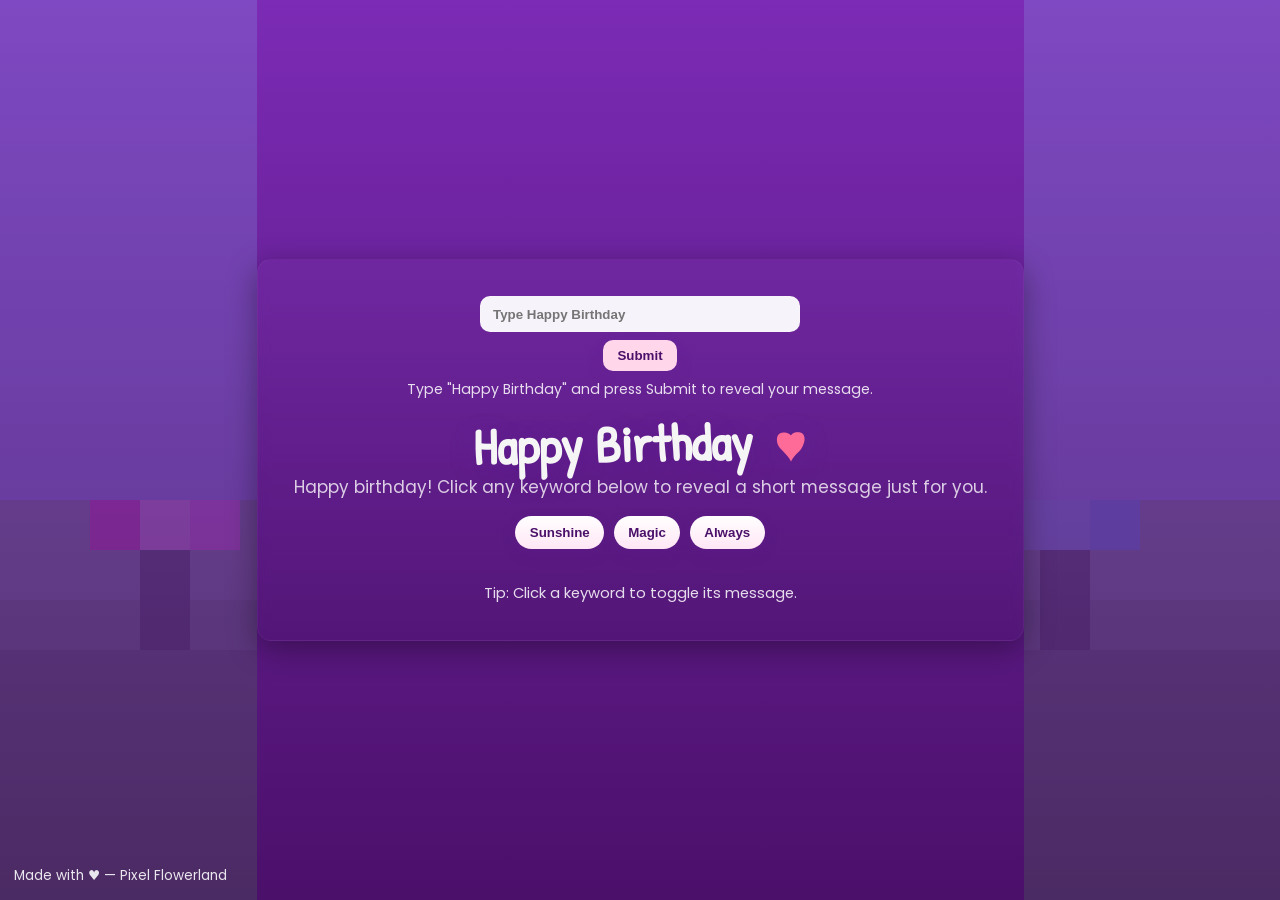
<file: Bee_rthdayGift/index.html>
<!doctype html>
<html lang="en">
<head>
    <meta charset="utf-8" />
    <meta name="viewport" content="width=device-width,initial-scale=1" />
    <title>Made for you only</title>
    <link rel="stylesheet" href="style.css">
    <link href="https://fonts.googleapis.com/css2?family=Patrick+Hand&family=Poppins:wght@400;600;700&display=swap" rel="stylesheet">
</head>
<body>

    <!-- monthsary tip moved into the date prompt area so it appears under the input -->

    <!-- Pixelated flowerland SVG background (small viewBox scaled up -> pixelated look) -->
    <div id="bg" aria-hidden="true">
        <svg viewBox="0 0 32 18" preserveAspectRatio="xMidYMid slice" xmlns="http://www.w3.org/2000/svg">
            <!-- sky -->
            <rect width="32" height="18" fill="#8fd3ff"/>
            <!-- distant hills -->
            <rect x="0" y="10" width="32" height="8" fill="#7bd389"/>
            <rect x="0" y="12" width="32" height="6" fill="#67c46a"/>
            <!-- ground layer (pixel rows) -->
            <rect x="0" y="13" width="32" height="5" fill="#4ea44a"/>

            <!-- simple pixel flowers (each flower built from small rects to keep pixel look) -->
            <!-- Flower 1 -->
            <rect x="6" y="11" width="1" height="2" fill="#2d7a2f"/>
            <rect x="5" y="10" width="1" height="1" fill="#ff5fb6"/>
            <rect x="6" y="10" width="1" height="1" fill="#ffd6ea"/>
            <rect x="7" y="10" width="1" height="1" fill="#ff9fe6"/>

            <!-- Flower 2 -->
            <rect x="14" y="11" width="1" height="2" fill="#2d7a2f"/>
            <rect x="13" y="10" width="1" height="1" fill="#fff28a"/>
            <rect x="14" y="10" width="1" height="1" fill="#ffd36a"/>
            <rect x="15" y="10" width="1" height="1" fill="#ffb86a"/>

            <!-- Flower 3 cluster -->
            <rect x="24" y="11" width="1" height="2" fill="#2d7a2f"/>
            <rect x="23" y="10" width="1" height="1" fill="#8ae6ff"/>
            <rect x="24" y="10" width="1" height="1" fill="#7fe9ff"/>
            <rect x="25" y="10" width="1" height="1" fill="#5cd6ff"/>

            <!-- tiny decorative pixels -->
            <rect x="2" y="12" width="1" height="1" fill="#6fbf5f"/>
            <rect x="29" y="12" width="1" height="1" fill="#6fbf5f"/>
        </svg>
    </div>

    <main class="wrap">
        <div class="date-prompt" aria-live="polite">
            <label for="dateInput" class="visually-hidden">Type Happy Birthday to reveal the message</label>
            <input id="dateInput" type="text" placeholder="Type Happy Birthday" aria-label="Type Happy Birthday" />
            <button id="dateSubmit" class="date-btn">Submit</button>
            <div class="date-hint">Type "Happy Birthday" and press Submit to reveal your message.</div>
        </div>
        <h1>Happy Birthday <span class="heart" aria-hidden="true">♥</span></h1>
        <p class="lead">Happy birthday! Click any keyword below to reveal a short message just for you.</p>

        <div class="keywords" role="list">
            <button class="keyword" data-message="You brought light to my darkest day — your smile is my sunshine." aria-expanded="false">Sunshine</button>
            <button class="keyword" data-message="You make ordinary moments feel magical. Happy Birthday, love!" aria-expanded="false">Magic</button>
            <button class="keyword" data-message="Every day with you is my favorite day. Thank you for being you." aria-expanded="false">Always</button>
        </div>

        <div id="pop" class="popup" aria-live="polite"></div>

        <div class="hint">Tip: Click a keyword to toggle its message.</div>
    </main>

    <footer>Made with ♥ — Pixel Flowerland</footer>

    <script>
        (function(){
            const buttons = document.querySelectorAll('.keyword');
            const popup = document.getElementById('pop');
            const dateInput = document.getElementById('dateInput');
            const dateSubmit = document.getElementById('dateSubmit');
            const datePrompt = document.querySelector('.date-prompt');

            function closePopup(){
                popup.classList.remove('open');
                popup.innerHTML = '';
                buttons.forEach(b=>b.setAttribute('aria-expanded','false'));
            }

            function showMessage(html){
                popup.innerHTML = html;
                requestAnimationFrame(()=> popup.classList.add('open'));
                buttons.forEach(b=>b.setAttribute('aria-expanded','false'));
            }

            function rephraseMessage(text){
                // energetic paraphrase for the special message (single rephrased output)
                return ("Happy Birthday!\n\nHey Bee!! Today is YOUR day — thank you for being so incredibly kind and full of light. It feels like we've known each other forever, and your silly, playful side (even when you tease Bear) makes me laugh and love you more. Your upbeat, brave spirit even in tough times is one of the things I admire most. You are my sunshine, my answered prayer, and I can't wait for the future we'll build together. Distance can't dim this — celebrate big today, enjoy every moment, and know I'm cheering for you! ♥")
                    .replace(/\n/g,'<br>');
            }

            function showMessageVariants(originalHtml, originalText){
                const rephrased = rephraseMessage(originalText);
                // Build a small selector + copy area inside popup
                const container = document.createElement('div');
                container.innerHTML = `
                    <div class="message-select">
                        <select id="variantSelect" aria-label="Choose message variant">
                            <option value="original">Original</option>
                            <option value="rephrased">Rephrased</option>
                        </select>
                        <button id="copyMsg" class="copy-btn">Copy</button>
                    </div>
                    <div class="message-body" id="messageBody">${originalHtml}</div>
                `;
                popup.innerHTML = '';
                popup.appendChild(container);
                requestAnimationFrame(()=> popup.classList.add('open'));
                buttons.forEach(b=>b.setAttribute('aria-expanded','false'));

                const select = popup.querySelector('#variantSelect');
                const body = popup.querySelector('#messageBody');
                const copyBtn = popup.querySelector('#copyMsg');

                function setVariant(v){
                    if(v === 'original') body.innerHTML = originalHtml;
                    else body.innerHTML = rephrased;
                }
                setVariant('original');
                select.addEventListener('change', ()=> setVariant(select.value));
                copyBtn.addEventListener('click', ()=>{
                    const text = (select.value === 'original') ? originalText : rephrased.replace(/<br>/g,'\n');
                    if(navigator.clipboard && navigator.clipboard.writeText){
                        navigator.clipboard.writeText(text).then(()=>{
                            copyBtn.textContent = 'Copied!';
                            setTimeout(()=> copyBtn.textContent = 'Copy',1200);
                        }).catch(()=>{ copyBtn.textContent = 'Copy'; });
                    } else {
                        // fallback: select the body text
                        const range = document.createRange();
                        range.selectNodeContents(body);
                        const sel = window.getSelection(); sel.removeAllRanges(); sel.addRange(range);
                        try{ document.execCommand('copy'); copyBtn.textContent = 'Copied!'; setTimeout(()=> copyBtn.textContent = 'Copy',1200); }catch(e){}
                        sel.removeAllRanges();
                    }
                });
            }

            // small confetti launcher
            function launchConfetti(){
                const colors = ['#ffd6ea','#fff28a','#8ae6ff','#ffb86a','#7fe9ff','#ffd36a'];
                const count = 28;
                for(let i=0;i<count;i++){
                    const el = document.createElement('div');
                    el.className = 'confetti-piece';
                    const left = Math.random()*100;
                    const size = 8 + Math.random()*12;
                    el.style.left = left + '%';
                    el.style.width = size+'px';
                    el.style.height = (size*0.6)+'px';
                    el.style.background = colors[Math.floor(Math.random()*colors.length)];
                    el.style.transform = 'rotate('+ (Math.random()*360) +'deg)';
                    el.style.animationDelay = (Math.random()*0.5)+'s';
                    el.style.opacity = 0.95;
                    document.body.appendChild(el);
                    // remove after animation
                    setTimeout(()=> el.remove(),4200);
                }
            }

            // input submit handler: trigger when user types "Happy Birthday"
            if(dateSubmit){
                dateSubmit.addEventListener('click', ()=>{
                    const value = (dateInput.value || '').trim();
                    console.log('Input submit:', value);
                    const normalized = value.replace(/^"|"$/g,'').replace(/^'|'$/g,'').trim().toLowerCase();
                    const containsHappy = normalized.includes('happy');
                    const containsBirthday = normalized.includes('birthday');
                    const isMatch = (normalized === 'happy birthday') || (containsHappy && containsBirthday);
                    if(isMatch){
                        // use the exact original message you provided (preserve heading + paragraph)
                        const originalText = "Hi Bee!\n\nFirst of all, thank you so much for being nice with me. I have never felt that you're a stranger ever since as if I know you already, we talked like we have known each other for years even though sometimes Bee is silly that you bully Bear tho it is a funny side of you love. You being jolly and gullible at all times even if you are in a tough situation is one of your greatest strenght and I adore it Bee. Bee, you're one of my answered prayers, my sunshince, and my greatest strenght. Someday we will build our future and family together love, right now we just have to endure the distance between us but it will not waver my love for you. Bee, Happy birthday! Enjoy your day to the fullest";
                        const originalHtml = '<h2>Hi Bee!</h2><p>'+originalText.replace(/\n\n/,'</p><p>')+'</p>';
                        // render inline under the input (not in the popup)
                        (function renderInline(){
                            // remove any existing inline container
                            const existing = document.querySelector('.inline-variant');
                            if(existing) existing.remove();
                            const container = document.createElement('div');
                            container.className = 'inline-variant';
                            const rephrased = rephraseMessage(originalText);
                            container.innerHTML = `
                                <div class="message-body energetic">${rephrased}</div>
                            `;
                            // insert after the date prompt
                            if(datePrompt && datePrompt.parentNode){
                                datePrompt.parentNode.insertBefore(container, datePrompt.nextSibling);
                            } else {
                                document.querySelector('main.wrap').appendChild(container);
                            }
                            // scroll into view
                            try{ container.scrollIntoView({behavior:'smooth',block:'center'}); }catch(e){}
                        })();
                        // launch confetti for celebration
                        try{ launchConfetti(); }catch(e){}
                        // keep the input visible for further interaction
                    } else {
                        // show helpful error and echo what was typed
                        showMessage('<p class="err">That input did not match. Try typing: Happy Birthday</p><p style="opacity:.85;margin-top:.5rem;font-size:.9rem">You typed: '+(value?value:'(empty)')+'</p>');
                    }
                });
                dateInput.addEventListener('keydown', (e)=>{ if(e.key === 'Enter') dateSubmit.click(); });
            }

            buttons.forEach(btn=>{
                btn.addEventListener('click', ()=>{
                    const msg = btn.dataset.message || '';
                    // toggle
                    const isOpen = btn.getAttribute('aria-expanded') === 'true';
                    if(isOpen){ closePopup(); return; }
                    // if no message available, show error
                    if(!msg || msg.trim() === ''){
                        showMessage('<p class="err">That keyword is incorrect or has no message.</p>');
                        return;
                    }
                    // show new
                    showMessage('<p>'+msg+'</p>');
                    btn.setAttribute('aria-expanded','true');
                });
            });

            // close when clicking outside
            document.addEventListener('click', (e)=>{
                if(!e.target.closest('.keywords') && !e.target.closest('#pop')) closePopup();
            });
            // close on Escape
            document.addEventListener('keydown', (e)=>{ if(e.key==='Escape') closePopup(); });

            // monthsary tip removed
        })();
    </script>
</body>
</html>
</file>
<file: Bee_rthdayGift/style.css>
:root{
  --bg-deep:#4b106a;
  --bg-mid:#7b2bb5;
  --accent:#ffd6ea;
  --glass:rgba(255,255,255,0.08);
  --glass-strong:rgba(255,255,255,0.12);
  --muted:rgba(255,255,255,0.8);
  --card-radius:14px;
}

/* Base layout */
*{box-sizing:border-box}
html,body{height:100%;margin:0;display:flex;align-items:center;justify-content:center;min-height:100vh;font-family:'Poppins',Inter,system-ui,-apple-system,Segoe UI,Roboto,'Helvetica Neue',Arial,Helvetica;color:#fff;background:linear-gradient(180deg,var(--bg-mid),var(--bg-deep));-webkit-font-smoothing:antialiased;-moz-osx-font-smoothing:grayscale}

/* pixel-art background sits behind content */
#bg{position:fixed;inset:0;width:100%;height:100%;z-index:-1;opacity:.18;pointer-events:none}
#bg svg{width:100%;height:100%;display:block;shape-rendering:crispEdges}

.wrap{max-width:920px;margin:0 auto;padding:2.25rem;text-align:center;position:relative}

/* Card look */
.wrap{background:linear-gradient(180deg,rgba(255,255,255,0.02),rgba(0,0,0,0.06));border:1px solid rgba(255,255,255,0.04);border-radius:var(--card-radius);backdrop-filter:blur(6px);box-shadow:0 8px 30px rgba(0,0,0,0.35)}

h1{font-family:'Patrick Hand',cursive;font-size:3.2rem;margin:0 0 .25rem;line-height:1;letter-spacing:0;color:whitesmoke;text-shadow:0 6px 30px rgba(107,33,168,0.18);transform:rotate(-1deg)}
p.lead{opacity:0.98;color:var(--muted);margin:0 0 1rem;font-size:1.06rem}

.keywords{display:inline-flex;gap:.6rem;flex-wrap:wrap;justify-content:center}
.keyword{appearance:none;border:0;padding:.55rem .9rem;border-radius:999px;color:var(--bg-deep);cursor:pointer;font-weight:700;background:linear-gradient(180deg,#fff,#ffe6f5);box-shadow:0 6px 16px rgba(107,33,168,0.12);transition:transform .18s ease,box-shadow .18s ease,opacity .18s ease}
.keyword:hover{transform:translateY(-4px);box-shadow:0 12px 30px rgba(107,33,168,0.18)}
.keyword:active{transform:translateY(-1px)}
.keyword[aria-expanded="true"]{outline:2px solid rgba(255,214,234,0.32)}

.hint{font-size:.92rem;opacity:.95;margin-top:1rem;color:rgba(255,255,255,0.9)}

/* Date prompt styles */
.date-prompt{display:flex;flex-direction:column;align-items:center;gap:.5rem;margin-bottom:1rem}
.date-prompt input{width:320px;max-width:86%;padding:.6rem .75rem;border-radius:10px;border:1px solid rgba(255,255,255,0.08);background:rgba(255,255,255,0.95);color:var(--bg-deep);font-weight:600}
.date-prompt .date-btn{appearance:none;border:0;padding:.5rem .9rem;border-radius:10px;background:linear-gradient(180deg,var(--accent),#ffd6ea);color:var(--bg-deep);font-weight:700;cursor:pointer;box-shadow:0 8px 20px rgba(107,33,168,0.08);transition:transform .16s ease}
.date-prompt .date-btn:hover{transform:translateY(-3px)}
.date-hint{font-size:.88rem;color:rgba(255,255,255,0.85)}
.visually-hidden{position:absolute;width:1px;height:1px;padding:0;margin:-1px;overflow:hidden;clip:rect(0 0 0 0);white-space:nowrap;border:0}

.popup{max-width:620px;margin:1rem auto 0;overflow:hidden;max-height:0;opacity:0;transition:max-height .36s cubic-bezier(.2,.9,.2,1),opacity .22s;padding:0 1rem;border-radius:12px;background:linear-gradient(180deg,rgba(255,255,255,0.03),rgba(255,255,255,0.02));border:1px solid rgba(255,255,255,0.04);box-shadow:0 10px 30px rgba(0,0,0,0.4)}
.popup.open{max-height:260px;opacity:1;padding:1rem}
.popup p{margin:0;color:rgba(255,255,255,0.98);font-size:1.03rem}

footer{position:fixed;left:14px;bottom:14px;font-size:.85rem;opacity:.98;color:rgba(255,255,255,0.9)}

/* small responsive tweaks */
@media (max-width:720px){
  .wrap{margin:5vh 1rem;padding:1.25rem}
  h1{font-size:1.9rem}
  .keyword{padding:.5rem .75rem}
}

@media (max-width:420px){
  p.lead{font-size:.98rem}
}

/* subtle entrance animation */
@keyframes floatIn{from{opacity:0;transform:translateY(8px)}to{opacity:1;transform:none}}
.wrap{animation:floatIn .6s cubic-bezier(.2,.9,.2,1)}

/* Error style for popup messages */
.popup p.err{color:#ffdde0;background:rgba(255,80,80,0.06);padding:.6rem;border-radius:8px}

/* monthsary tip removed */

/* Message variant selector + copy */
.message-body{padding:.4rem .2rem;color:rgba(255,255,255,0.98);text-align:left}
.message-body.energetic{font-weight:700;line-height:1.35;color:#fff;text-shadow:0 2px 12px rgba(123,43,181,0.18)}

/* Inline variant container (appears under input when submitted) */
.inline-variant{max-width:820px;margin:1rem auto 0;padding:1rem;border-radius:12px;background:linear-gradient(180deg,rgba(255,255,255,0.03),rgba(255,255,255,0.02));border:1px solid rgba(255,255,255,0.04);box-shadow:0 8px 30px rgba(0,0,0,0.35)}
.inline-variant h2{margin-top:0}

/* heart next to heading */
.heart{display:inline-block;margin-left:.5rem;color:#ff6b99;font-size:1.05em;transform-origin:center;animation:heartBeat 1.2s ease-in-out infinite}
@keyframes heartBeat{0%{transform:scale(1)}25%{transform:scale(1.18) rotate(-6deg)}40%{transform:scale(0.98) rotate(2deg)}60%{transform:scale(1.06) rotate(-2deg)}100%{transform:scale(1)}}

/* confetti pieces */
.confetti-piece{position:fixed;top:18%;z-index:9999;pointer-events:none;border-radius:2px;opacity:0.95;animation:confettiFall 3.8s cubic-bezier(.2,.8,.3,1) forwards, confettiSpin 1.2s linear infinite}
@keyframes confettiFall{0%{transform:translateY(-20vh) rotate(0deg);opacity:1}60%{opacity:1}100%{transform:translateY(120vh) rotate(720deg);opacity:0.95}}
@keyframes confettiSpin{0%{transform:rotate(0deg)}100%{transform:rotate(360deg)}}
</file>
